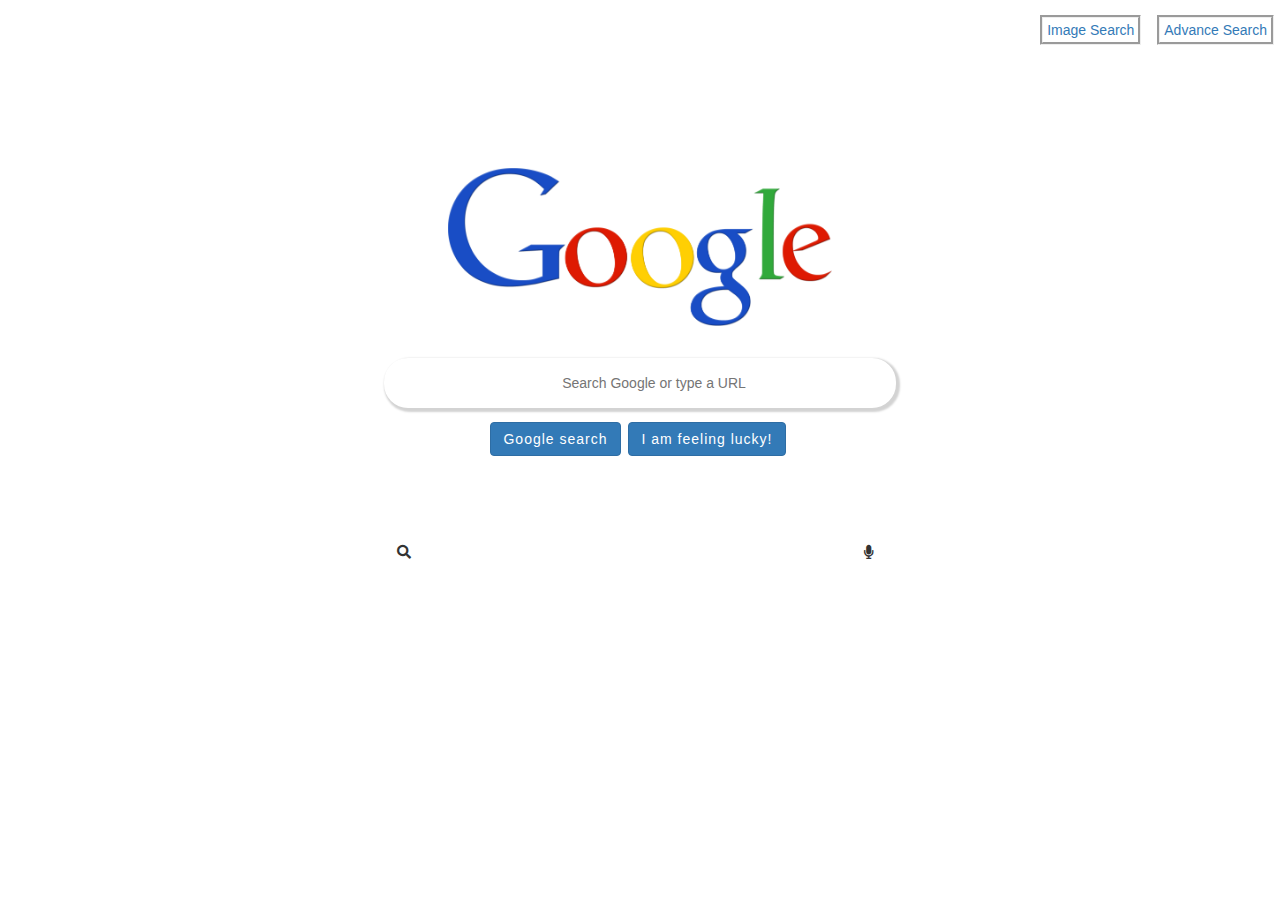
<file: index.html>
<!DOCTYPE html>
<html lang="en">
    <head>
        <title>Search</title>
        <meta name="viewport" content="with=device-width, initial-scale=1.0">
        <link href="styles.css" rel="stylesheet">
        <link rel="stylesheet" href="https://cdnjs.cloudflare.com/ajax/libs/font-awesome/5.13.1/css/all.min.css">
        <link id="aos_ext_custom_font" href="https://fonts.googleapis.com/css?family=Roboto:400,700&amp;amp;subset=cyrillic,greek,latin-ext" rel="stylesheet" type="text/css">
        <link rel="stylesheet" href="https://maxcdn.bootstrapcdn.com/bootstrap/3.4.1/css/bootstrap.min.css">
    </head>
    <body>
        <div class="grid content">
        <div class="grid-item search-link">
            <a href="image.html">Image Search</a>
            <a href="advance.html">Advance Search</a>
        </div>
        <div class="grid-item image" id='logo'>
            <img src="google-logo.png">
        </div>
        <div class="grid-item search-form">
            <form action="https://google.com/search">
                <input class="search-input" type="text" name="q" placeholder="Search Google or type a URL" ><br>
                <i class="fa fa-search   search-icon"></i>
                <i class="fa fa-microphone microphone-icon"></i>
                <button class="search-btn btn btn-primary " type="submit" href="https://google.com/search"value="Google Search">Google search</button>
                <button type="submit" class="btn btn-primary search-btn" href='https://google.com/doodles' >I am feeling lucky!</button>                
            </form>
        </div>
    </div>
    </body>
</html>
</file>
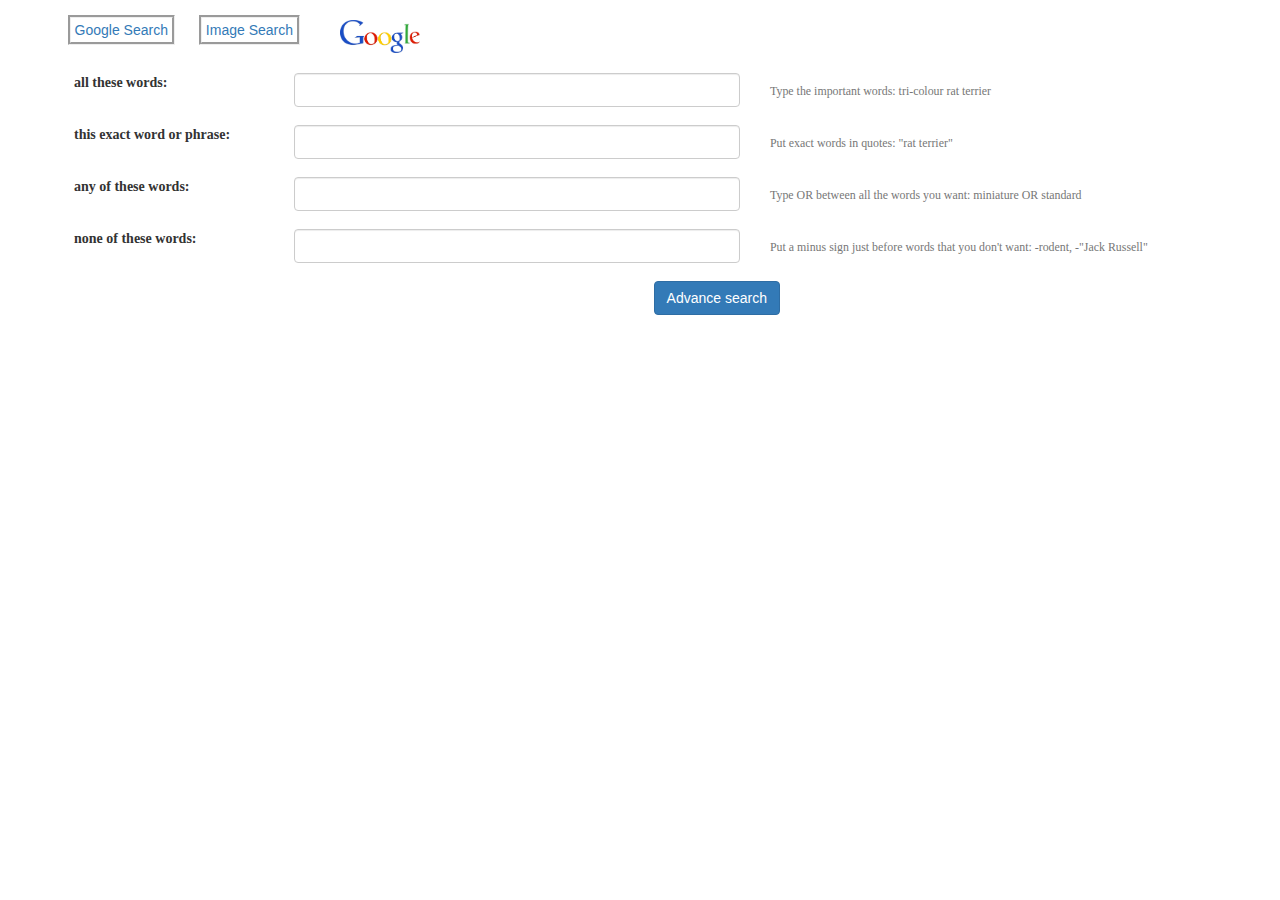
<file: advance.html>
<!DOCTYPE html>
<html lang="en">
    <head>
        <title>Search</title>
        <meta name="viewport" content="with=device-width, initial-scale=1.0">
        <link href="styles.css" rel="stylesheet">
        <link id="aos_ext_custom_font" href="https://fonts.googleapis.com/css?family=Roboto:400,700&amp;amp;subset=cyrillic,greek,latin-ext" rel="stylesheet" type="text/css">
        <link rel="stylesheet" href="https://maxcdn.bootstrapcdn.com/bootstrap/3.4.1/css/bootstrap.min.css">
    </head>
    <body><div class="adv-content">
        <div class="head">
            <div class="head-logo">
                <img src="google-logo.png" alt="google logo">

            </>
            <div class="grid-item search-link-head">
                <a href="index.html">Google Search</a>
                <a href="image.html">Image Search</a>                
            </div>
        </div>

        <div class="adv-search-form">
            <form action="https://google.com/search" class="">
                <!--<div class="row">
                    <h5>all these words:</h5>
                    <input type="text" name="q">
                </div>--> 
                <div class="form-group">
                    <label for="" class="col" >all these words:</label>
                    <input type="text" name="q" class="form-control col" name="" id="" aria-describedby="helpId" placeholder="">
                    <small id="helpId" class="form-text text-muted col">Type the important words: tri-colour rat terrier</small>
                </div>
                <div class="form-group">
                    <label for="search" class="col" >this exact word or phrase:</label>
                    <input type="text" name='q' class="form-control col" name="" id="" aria-describedby="helpId" placeholder="">
                    <small id="helpId" class="form-text text-muted col">Put exact words in quotes: "rat terrier"</small>
                </div>
                <div class="form-group">
                    <label for="search" class="col" >any of these words:</label>
                    <input type="text" name="q" class="form-control col" name="" id="" aria-describedby="helpId" placeholder="">
                    <small id="helpId" class="form-text text-muted col">Type OR between all the words you want: miniature OR standard</small>
                </div>
                <div class="form-group">
                    <label for="search" class="col" >none of these words:</label>
                    <input type="text" name="q" class="form-control col" name="" id="" aria-describedby="helpId" placeholder="">
                    <small id="helpId" class="form-text text-muted col">Put a minus sign just before words that you don't want: -rodent, -"Jack Russell"</small>
                </div>
                <div class="form-group-bttn">
                    <button type="submit" class="btn btn-primary">Advance search</button>                             
                </div>

            </form>
        </div>
    </div>
    </body>
</html>
</file>
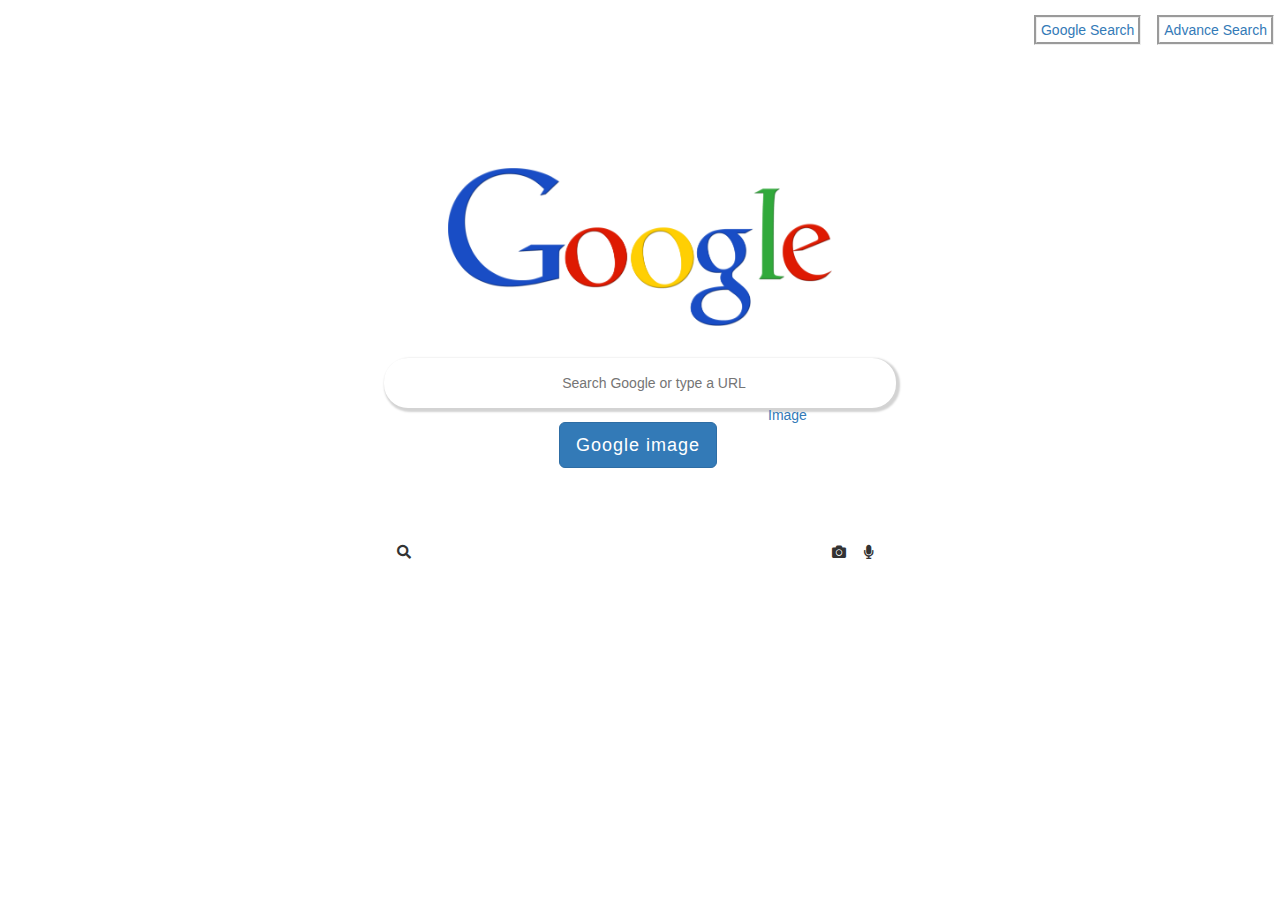
<file: image.html>
<!DOCTYPE html>
<html lang="en">
    <head>
        <title>Image</title>
        <meta name="viewport" content="with=device-width, initial-scale=1.0">
        <link href="styles.css" rel="stylesheet">
        <link rel="stylesheet" href="https://cdnjs.cloudflare.com/ajax/libs/font-awesome/5.13.1/css/all.min.css">
        <link id="aos_ext_custom_font" href="https://fonts.googleapis.com/css?family=Roboto:400,700&amp;amp;subset=cyrillic,greek,latin-ext" rel="stylesheet" type="text/css">
        <link rel="stylesheet" href="https://maxcdn.bootstrapcdn.com/bootstrap/3.4.1/css/bootstrap.min.css">
    </head>
    <body>
    <div class="grid content">
        <div class="grid-item search-link">
            <a href="index.html">Google Search</a>
            <a href="advance.html">Advance Search</a>
        </div>
        <div class="grid-item image" >
            <img src="google-logo.png">
            <a id="logo-link" href="https://google.com/image">Image</a>
        </div>
        <div class="grid-item search-form">
            <form action="https://google.com/images">
                
                <input class="search-input" type="text" name="q" placeholder="Search Google or type a URL"><br>
                <i class="fa fa-search   search-icon"></i>
                <i class="fa fa-microphone microphone-icon"></i>
                <i class="fa fa-camera   camera-icon"></i>
                <button class="search-btn btn btn-primary btn-lg " type="submit" value="Google image">Google image</button>
                
            </form>
        </div>
    </div>
    </body>
</html>
</file>
<file: styles.css>
html {
    margin: 0;
}
.search-form{
    text-align : center;
    vertical-align: middle;
}
.search-input {
    /*font-size: 23px;*/
    padding-left: 30px;
    border: none;
    width: 40%;
    /*color: black;*/
    font-family: sans-serif;
    writing-mode: horizontal-tb;
    border-radius: 24px;
}
.search-input::placeholder {
    text-align: center;
    box-align: center;
}
input:focus {
    outline: none;
}
.search-btn {
    font-family: 'Segoe UI', Tahoma, Geneva, Verdana, sans-serif;
    margin-top: 14px;
    margin-right: 4px;
    letter-spacing: 1px; 
    text-align: center;
    cursor: pointer;
}
.search-link{
    text-align: right;
    text-decoration: none;
/*    font-size: larger;*/
    font-family: 'Segoe UI', Tahoma, Geneva, Verdana, sans-serif;
    color: cornflowerblue;
    margin-bottom: 10%;
    margin-top: 20px;
}
.search-form:hover input{
    width: 40%;
    opacity: 1;
}

.search-form:hover i{
    color: black;
}
input{   
    height: 50px;
    border-color: lightgray;
    box-shadow: 2px 2px 2px 2px lightgray;
}
.search-link a {
    text-decoration: none;
    margin-left: 6px;
    margin-right: 6px;
    border: 2 springgreen;
    border-style: groove;
    padding: 4px;
}
.image {
    margin-bottom: 2.5%;
    
    
}
.image img {
    margin-left: auto;
    margin-right: auto;
    display: block;
    align-items: center;
    width: 30%;
    max-height: 200px;
}
#logo-link {
    position: absolute;
    top: 45%;
    left: 60%;
    /*transform: translate(-50%,-50%);*/
    margin-left: auto;
    margin-right: auto;
    text-decoration: none;
}
.search-icon, .microphone-icon, .camera-icon {
    position: absolute;
    top: 60.5%;
    left: 75%;
    margin-left: auto;
    margin-right: auto;
}
.search-icon {
    left: 31%;
}
.camera-icon {
    left: 65%;
}
.microphone-icon {
    left: 67.5%;
}
.search-form img {
    text-align: center;
    width: 20px;
    height: 20px;
}
/* Advance search css*/
* {
    box-sizing: border-box;
}
.head {
    width: 100%;
    height: 100%;
}
.head-logo {
    /*background-color: azure;*/
    text-align: left;
    float: left;
    height: 100%;
    width: 50%;
}
.head-logo img {
    margin: 20px;
    width: 80px;
    height: 5%;
}
.search-link-head {
    float: left;
    /*background-color: azure;*/
    width: 50%;
    text-align: right;
    /*margin-bottom: 10%;
    text-decoration: none;
    font-size: larger;*/
    height: 100%;
    margin-top: 20px;
    color: cornflowerblue;
}
.search-link-head a {
    text-decoration: none;
    height: 5%;
    /*    margin-left: 6px;*/
    margin-right: 20px;
    border: 1 springgreen;
    border-style: groove;
    padding: 4px;
}
.adv-search-form {
    clear: both;
    display: block;
    margin-left: auto;
    margin-right: auto;
    max-width: 90%;
    /*   flex-wrap: wrap;
    text-align: left;*/
}
.form-group {
    /*width: 1fr;*/
    display: grid;
    grid-column-gap: 20px;
    grid-row-gap: 10px;
    grid-template-columns: 200px 1fr 1fr;
    /*flex-wrap: wrap;*/
    font-family: 'Times New Roman', Times, serif;
    margin: 10px;
    direction: ltr;
    /*justify-content: center;
    align-items: center;
    align-content: center;*/
}
.form-group-bttn {
    display: flex;
    position:absolute;
    right: 500px;
    justify-content: flex-end;
}
.form-text {
/*    float: right;*/
    margin: 10px;
 /*   width: 1fr;*/
}
.form-control {
 /*   float: right;*/
    margin-left: 0;
    text-align: left;
 /*   width: 1fr;*/
}
</file>
